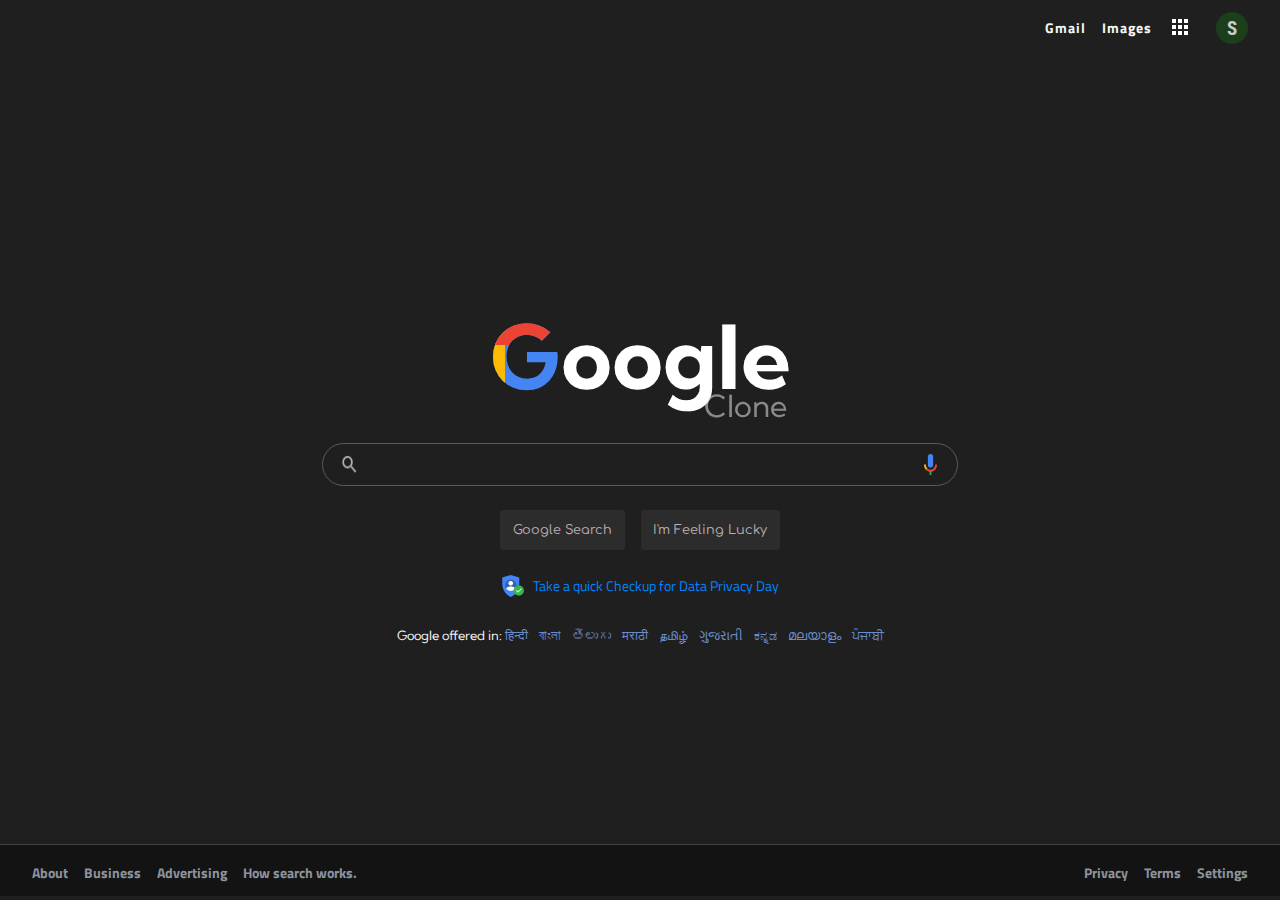
<file: index.html>
<!DOCTYPE html>
<html lang="en">
<head>
    <meta charset="UTF-8">
    <meta http-equiv="X-UA-Compatible" content="IE=edge">
    <meta name="viewport" content="width=device-width, initial-scale=1.0">
    <title>Document</title>
    <link rel="stylesheet" href="default.css">
    <link rel="stylesheet" href="recommendation.css">
    <script src="recommendation.js" type="module" defer></script>
    <script src="google.js" type="module" defer></script>
    
</head>
<body>

    <!-- Default Google Homepage -->

    <nav>
        <div><p>Gmail</p></div>
        <div><p>Images</p></div>
        <div><img src="./ic1.png" alt="" srcset=""></div>
        <div class="prof">S</div>
    </nav>

    <main id="main">
        <h1><span class="half-color" attribute="G">G</span>oogle</h1><span class="clone">Clone</span>
        <div class="search_wrap"><div class="image_wrap"><img class="search" src="./search.png" alt="" srcset=""></div><input type="text" id="searchbar" /> <div class="image_wrap"><img id="mic" src="./mic.png" alt="" srcset=""></div> </div>

        <div class="search_results hidden">
           
        </div>
        <div class="buttons"><a ><button id="search">Google Search</button></a> <button>I'm Feeling Lucky</button></div>

        <div class="ls"><img src="./d_pri.png" alt="" srcset=""><a href="#">Take a quick Checkup for Data Privacy Day</a></div>

        <p class="langs">Google offered in: <span class="languages"> हिन्दी বাংলা తెలుగు मराठी தமிழ் ગુજરાતી ಕನ್ನಡ മലയാളം ਪੰਜਾਬੀ</span> </p>

    </main>


    <!-- When the search page loads main should be hidden and gsearch cotnainer should show. -->


    <div class="gsearch_container hidden" id="gsearch_container">

        <div class="gheader">
            <h1 class="ghead">Google</h1>
            <!-- <input type="text"> -->
            <div class="search_wrap"><div class="image_wrap"><img class="search" src="./search.png" alt="" srcset=""></div><input type="text" id="searchbar_two" /> <div class="image_wrap"><img id="mic" src="./mic.png" alt="" srcset=""></div> </div>

            <div class="buttons_two"><a ><button id="search_two">Search</button></a></div>
        </div>

        <div class="content" id="content">
            <!-- <div>
                <div>display_url</div>
                <div>5 Reasons to use Nodejs with React for Web Development</div>
                <div>Lorem ipsum dolor sit amet consectetur, adipisicing elit. Eius minus ut est ipsum, suscipit totam. Lorem ipsum dolor sit amet consectetur adipisicing elit. Sint consectetur recusandae assumenda soluta ad minima provident quibusdam culpa officiis quos. </div>
            </div>
             -->
        </div>
       

    </div>


    <footer >

        <div>
            <p>About</p>
            <p>Business</p>
            <p>Advertising</p>
            <p>How search works.</p>
        </div>
        <div>
            <p>Privacy</p>
            <p>Terms</p>
            <p>Settings</p>

        </div>

    </footer>

    
    
    

    
    
</body>
</html>
</file>
<file: default.css>
/* Scrollbar Properties */

/* width */
::-webkit-scrollbar {
    width: 0.3rem;
  }
  
  /* Track */
  ::-webkit-scrollbar-track {
    background: transparent; 
  }
   
  /* Handle */
  ::-webkit-scrollbar-thumb {
    background: rgb(105, 105, 105); 
    border-radius:0.5rem;
    
  }
  
  /* Handle on hover */
  ::-webkit-scrollbar-thumb:hover {
    background: #555; 
  }
</file>
<file: recommendation.css>
@import url('https://fonts.googleapis.com/css2?family=Annie+Use+Your+Telescope&family=Baloo+Bhaijaan+2&family=Comfortaa&family=Concert+One&family=Dosis:wght@300&family=Genos:wght@300&family=Kumbh+Sans:wght@100;300&family=Lato&family=Montserrat:wght@300&family=Open+Sans+Condensed:wght@700&family=Pacifico&family=Pathway+Gothic+One&family=Patrick+Hand&family=Permanent+Marker&family=Roboto+Condensed:wght@300;400&family=Roboto:wght@100;300&family=Special+Elite&family=Titillium+Web:wght@200&family=Ubuntu+Condensed&family=Voltaire&display=swap');:root {
    --google_font:'Kumbh Sans', sans-serif;
    --light_weight:'Thin 100';
    --bold_weight:'500';
    --background_color:rgba(7, 7, 7, 0.9);
   
  }
body{
    margin:0;
    padding:0;
    border:0;
    font-family: var(--google_font);
    font-weight: var(--light_weight);
    color:whitesmoke;
    background-color: var(--background_color);
    /* overflow:hidden; */
    overflow-x:hidden;
   
}

nav{
    display: flex;
    height:3.5rem;
    width:100vw;
    flex-direction:row;
    justify-content:right;
    gap:1rem;
    align-items:center;
    /* font-size: 0.87rem;
    color:rgb(241, 238, 238);
    font-family: 'Lato', sans-serif; */
    font-family: 'Titillium Web', sans-serif;

    font-size:0.9rem;
    font-weight:bolder;
    letter-spacing:0.06rem;
    overflow-x:hidden;
   
}


nav .prof{
    margin:0.5rem;
    margin-right:2rem;
    border-radius:50%;
    width:2rem;
    height:2rem;
    font-size: 1.2rem;
    background-color: rgba(25, 80, 25,0.85);
    display:flex;
    align-items:center;
    justify-content:center;
    font-family: 'Lato', sans-serif;
    font-family: 'Roboto Condensed', sans-serif;
    opacity:0.8;
}

nav div img{
    margin-top:0.3rem;
}


/* Main content of Default google homepage */


main{
    width:100vw;
    height: calc(100vh - 7rem);
    display: flex;
    justify-content:center;
    align-items:center;
    flex-direction: column;
    gap:1rem;
    /* flex-wrap: wrap; */
    /* overflow:scroll; */
    overflow-x:hidden;
   



}


/* For GOOGLE FONT bg color for only first letter */


.half-color {
	padding:0px;
	position:relative;
	display:inline-block;
 	color:#4484f3;
 	z-index:1;
}
.half-color:after{
	content: attr(attribute);
	color:#fbbb04;
	position:absolute;
	top:0;
	left:0;
	width:22%;
	overflow:hidden;
	z-index:2;
}

.half-color:before{
	content: attr(attribute);
	color:#ec4434;
	position:absolute;
	top:0;
	left:0;
	height:40%;
	overflow:hidden;
	z-index:3;
}

main h1{
    color:white;
    font-size: 5.5rem;
    margin-bottom:1rem;




}
main .clone{
    position:fixed;
    top:43%;
    left:55%;
    z-index:5;
    margin-bottom:0.5rem;

    font-size:1.9rem;
    
    opacity:0.5;

}

.search_wrap{
    display:flex;
    width:38rem;
    height:2rem;
    flex-direction: row;
    /* padding:1rem; */
    align-items: center;
    border:0.03rem solid rgb(84, 91, 107);
    border-radius:5rem;
    padding:0.3rem 0.8rem;
    /* padding-left:0.8rem; */
}

.search_wrap:hover{
    background-color:rgba(51, 50, 50, 0.7);
    box-shadow: rgba(0, 0, 0, 0.35) 0px 5px 15px 3px;
    border:0.06rem solid rgb(20, 20, 20);
}
.search_wrap:focus-within{
    background-color:rgba(51, 50, 50, 0.7);
    box-shadow: rgba(0, 0, 0, 0.35) 0px 5px 15px 3px;
    border:0.06rem solid rgb(20, 20, 20);
}


.search_wrap .image_wrap{
    width:0.5rem;
    height:2rem;
    flex:0.2;
    display:flex;
    align-items:center;
    justify-content:center;
}
.image_wrap .search{
    width:74%;
    height:70%;
    opacity:0.65;
}
.image_wrap #mic{
    width:50%;
    height:65%;
}
.search_wrap input{
    flex:4;
    height:2.1rem;
    background:transparent;
    outline:none;
    border:0;
    padding:0.5rem;
    font-size:1.1rem;
    color:whitesmoke;
}
.buttons, .buttons_two{
    display:flex;
    align-items: center;
    justify-content: center;
    flex-direction: row;
    gap:1rem;
    height:3.5rem;
}

.buttons button, .buttons_two button{
    
    height:2.5rem;
    padding:0.2rem 0.8rem;
    background:rgba(88, 88, 88,0.3);
    border:0;
    color:rgb(224, 216, 216);
    font-family: 'Comfortaa', cursive;
    border-radius: 0.2rem;
    font-size:0.8rem;
    opacity:0.8;

}

.buttons button:hover, .buttons_two button:hover{

    background:rgba(92, 91, 91, 0.7);
    border-radius: 0.3rem;
    padding:0.3rem 0.8rem;
    font-size: 0.8rem;
    color:white;
    opacity:1;
    transition: all 0.2s ease-in-out;

}


.ls{
    display:flex;
    align-items:center;
    justify-content:center;
    gap:0.5rem;

}
.ls > img{

    width:1.5rem;
    height:1.5rem;

}



a{

    color:rgb(0, 132, 255);
    font-family: 'Titillium Web', sans-serif;
    text-decoration: none;
   
    font-size: 0.9rem;
    
    
}


.langs{
    
    font-size: 0.8rem;
}

.langs .languages{

    color:#698dcc;
    word-spacing: 0.5rem;
    cursor: pointer;
    
}


/* Main content of Default page ENDS HERE !! */



footer{
    height:2rem;
    width: calc(100vw - 4rem);

    display: flex;
    justify-content:space-between;
    align-items: center;
    padding:0.5rem 2rem;
    padding-top:0.7rem;
    align-items: center;
    color:rgb(140, 147, 158);
    flex-direction: row;
    border-top:0.01rem solid rgb(66, 66, 66);
    background-color:rgb(7, 7, 7, 0.5);
    font-family: 'Titillium Web', sans-serif;

    font-size:0.86rem;
    font-weight:bolder;
   

}

footer > div{
    display: flex;
    /* justify-content:space-around; */
    align-items:flex-start;
    gap:1rem;

}

/* MEDIA CONTROLS when window resizes to minium */

@media only screen and (max-width:60rem), screen and (max-height: 35rem){

    main h1{
        color:white;
        font-size: 3.5rem;
        margin-bottom:0.6rem;
    
    
    
    
    }
    main .clone{
      display: none;
    
    }
    
    .search_wrap{
        display:flex;
        width:40vw;
        height:2rem;
        flex-direction: row;
        /* padding:1rem; */
        align-items: center;
        border:0.03rem solid rgb(84, 91, 107);
        border-radius:5rem;
        padding:0.3rem 0.8rem;
        /* padding-left:0.8rem; */
    }
    
    .search_wrap:hover{
        background-color:rgba(51, 50, 50, 0.7);
        box-shadow: rgba(0, 0, 0, 0.35) 0px 5px 15px 3px;
        border:0.06rem solid rgb(20, 20, 20);
    }
    .search_wrap:focus-within{
        background-color:rgba(51, 50, 50, 0.7);
        box-shadow: rgba(0, 0, 0, 0.35) 0px 5px 15px 3px;
        border:0.06rem solid rgb(20, 20, 20);
    }
    
    .search_wrap .image_wrap{
        width:1.5rem;
        height:2rem;
        flex:0.2;
        display:flex;
        align-items:center;
        justify-content:center;
    }
    .image_wrap .search{
        width:74%;
        height:70%;
        opacity:0.65;
    }
    .image_wrap #mic{
        width:50%;
        height:65%;
    }
    .search_wrap input{
        flex:4;
        height:2.1rem;
        background:transparent;
        outline:none;
        border:0;
        padding:0.5rem;
        font-size:1.1rem;
        color:whitesmoke;
    }
    .buttons{
        display:flex;
        align-items: center;
        justify-content: center;
        flex-direction: row;
        gap:1rem;
        height:3rem;
    }
    
    .buttons button{
        
        height:2.2rem;
        padding:0.2rem 0.8rem;
        background:rgba(88, 88, 88,0.3);
        border:0;
        color:rgb(224, 216, 216);
        font-family: 'Comfortaa', cursive;
        border-radius: 0.2rem;
        font-size:0.76rem;
        opacity:0.8;
    
    }
    
    .buttons button:hover{
    
        background:rgba(92, 91, 91, 0.7);
        border-radius: 0.3rem;
        padding:0.3rem 0.8rem;
        font-size: 0.8rem;
        color:white;
        opacity:1;
        transition: all 0.2s ease-in-out;
    
    }
    .langs{
        font-size: 0.6rem;
    }
    
    
    footer{
        display:none;
    }


}


@media only screen and (max-height:389px), screen and (max-width:500px){

    nav{
        display:none;
    }

    main .h1{
        font-size:2.5rem;
    }
    main .clone{
        display:none;
    }
    .langs{
        font-size: 0.6rem;
    }

    .buttons button{
        display:none;
    }

    #search{
        display:initial;
    }

}


/* MEDIA CONTROL ends here */


.search_results{
    position:absolute;
    top:57%;
    left:29.7%;
    width:40.5vw;
    height:40vh;
    background:white;
    z-index: 20;
    box-shadow: rgba(0, 0, 0, 0.35) 0px 5px 15px 3px;
    background-color: rgb(19, 18, 18,0.9);
    border-bottom-left-radius: 1rem;
    border-bottom-right-radius: 1rem;
    display:flex;
    flex-direction: column;
    color:rgb(245, 243, 243);
    font-size: 1rem;
    overflow-y:scroll;
    
    

}

.search_results div{
    padding:0.5rem;
    flex:1;
}



/* media controls for search results */

@media only screen and (max-height:375px){

    .search_results{
        position:absolute;
        top:43vh;
        left:30%;
        width:40.5vw;
        height:50vh;
        z-index: 20;
        font-size:0.8rem;
        overflow-y:scroll;

    
    }

}
.hidden{
    display:none;
}



/* GOOGLE SEARCH PAGE RESULTS Starts here */


.gsearch_container{
    width:100vw;
    height: calc(100vh - 5rem);
    /* background-color: white; */
    /* overflow-y: scroll; */
    text-align: center;
    padding:0;
    margin:0;
    border:0;
    overflow-y:scroll;
    overflow-x:hidden;
   
  
    


}

.gsearch_container .gheader{

    width:100vw;
    height:5rem;
    position:sticky;
    top:0;
    left:0;
    display:flex;
    align-items:center;
    gap:2rem;
    border-bottom: 0.01rem solid rgb(58, 57, 57);
    opacity: 1;
    background-color: rgb(31, 30, 30);


}

.ghead{
    margin:0;
    margin-left:1rem;
    font-size:2.5rem;


}
.gheader .search_wrap{
    background-color: rgba(65, 64, 64,0.7);
    border:0;
}



.content{
    height:55rem;
    width:100%;
   
    
    
    
}

.content > div{
    width:45rem;
    height:8rem;
    
    margin-left:5rem;
    margin-bottom:1rem;
    margin-top: 1rem;
    padding:0.5rem 2rem;
    /* display: flex;
    flex-direction: column;
    align-items: center; */
    font-family: 'Lato', sans-serif;
    gap:0.3rem;
    flex-wrap: wrap;
    font-family: 'Roboto', sans-serif;
    font-weight:bolder;
    
    

    
}


.content div div:nth-child(1) {
    color: rgb(181, 185, 181);
    text-align: left;
    flex:0.5;
    font-size:1rem;
   
    
 }
.content div div:nth-child(2) {
    color: rgb(118, 151, 226);
    text-align: left;
    flex:1;
    font-size: 1.2rem;
    margin:0.5rem 0;
 }
.content div div:nth-child(3) {
    color: rgb(185, 190, 185);
    flex:0.5;
    font-size:1rem;
    text-align: left;
   
 }
</file>
